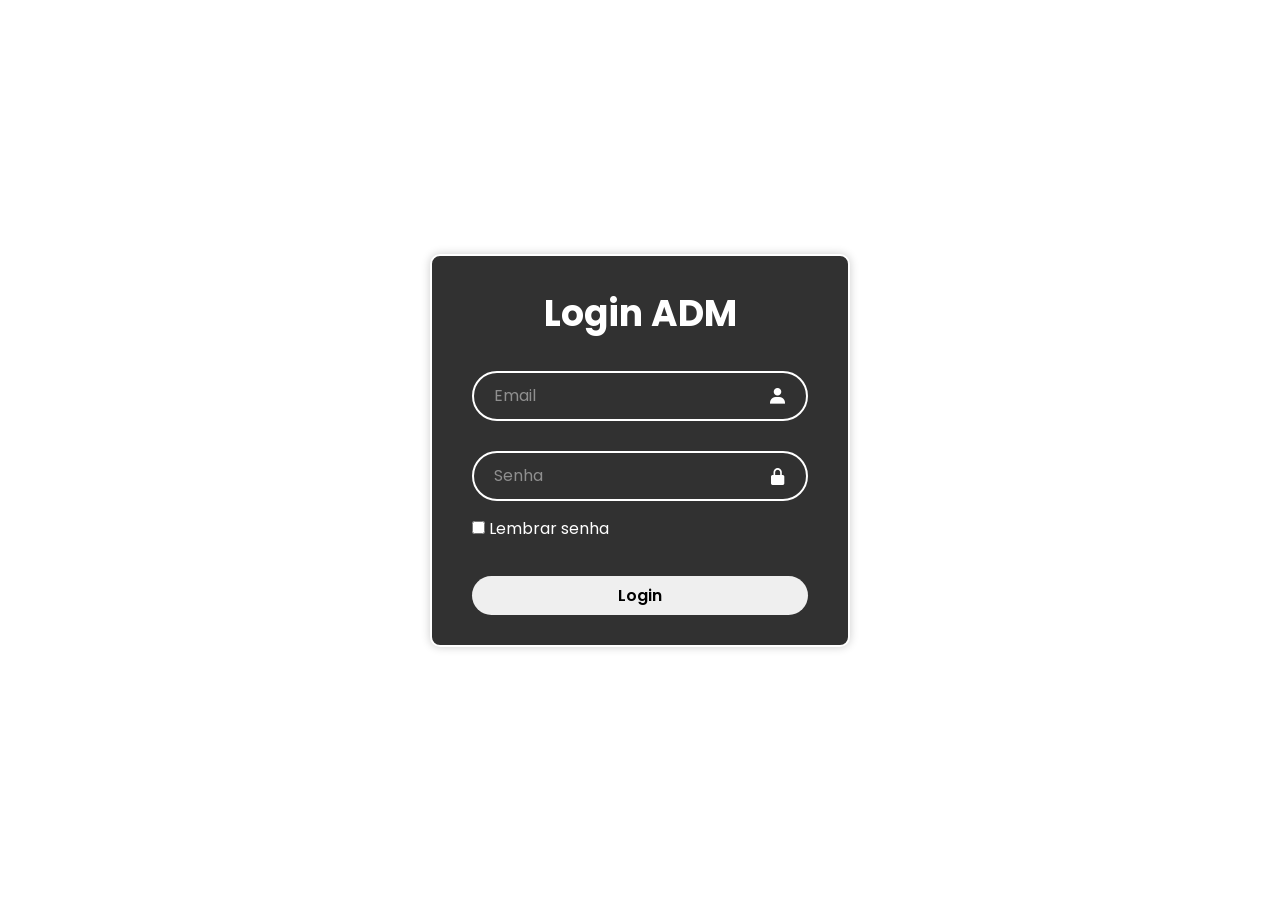
<file: idex.html>
<!DOCTYPE html>
<html lang="pt-br">
<head>
    <meta charset="UTF-8">
    <meta name="viewport" content="width=device-width, initial-scale=1.0">
    <link href='https://unpkg.com/boxicons@2.1.4/css/boxicons.min.css'
rel='stylesheet'> <!--Link da biblioteca dos ícones do login-->
<link rel="preconnect" href="https://fonts.googleapis.com">
<link rel="preconnect" href="https://fonts.gstatic.com" crossorigin>
<link href="https://fonts.googleapis.com/css2?family=Poppins:ital,wght@0,100;0,200;0,300;0,400;0,500;0,600;0,700;0,800;0,900;1,100;1,200;1,300;1,400;1,500;1,600;1,700;1,800;1,900&display=swap" rel="stylesheet">
<link rel="stylesheet" href="css/style.css">

    <title>Login ADM</title>
</head>


<body>
    <main class="container">
        <form>
            <h1>Login ADM</h1>
            <div class="inputBox">
                <input placeholder="Email" type="email">
                <i class="bx bxs-user"></i>
            </div>

            <div class="inputBox">
                <input placeholder="Senha" type="password">
                <i class="bx bxs-lock-alt"></i>
            </div>

            <div class="lembrarSenha">
                <label>
                    <input type="checkbox">
                    Lembrar senha 
                </label>
            </div>

            <button type="submit" class="login">Login</button>
        </form>
    </main>
</body>


</html>
</file>
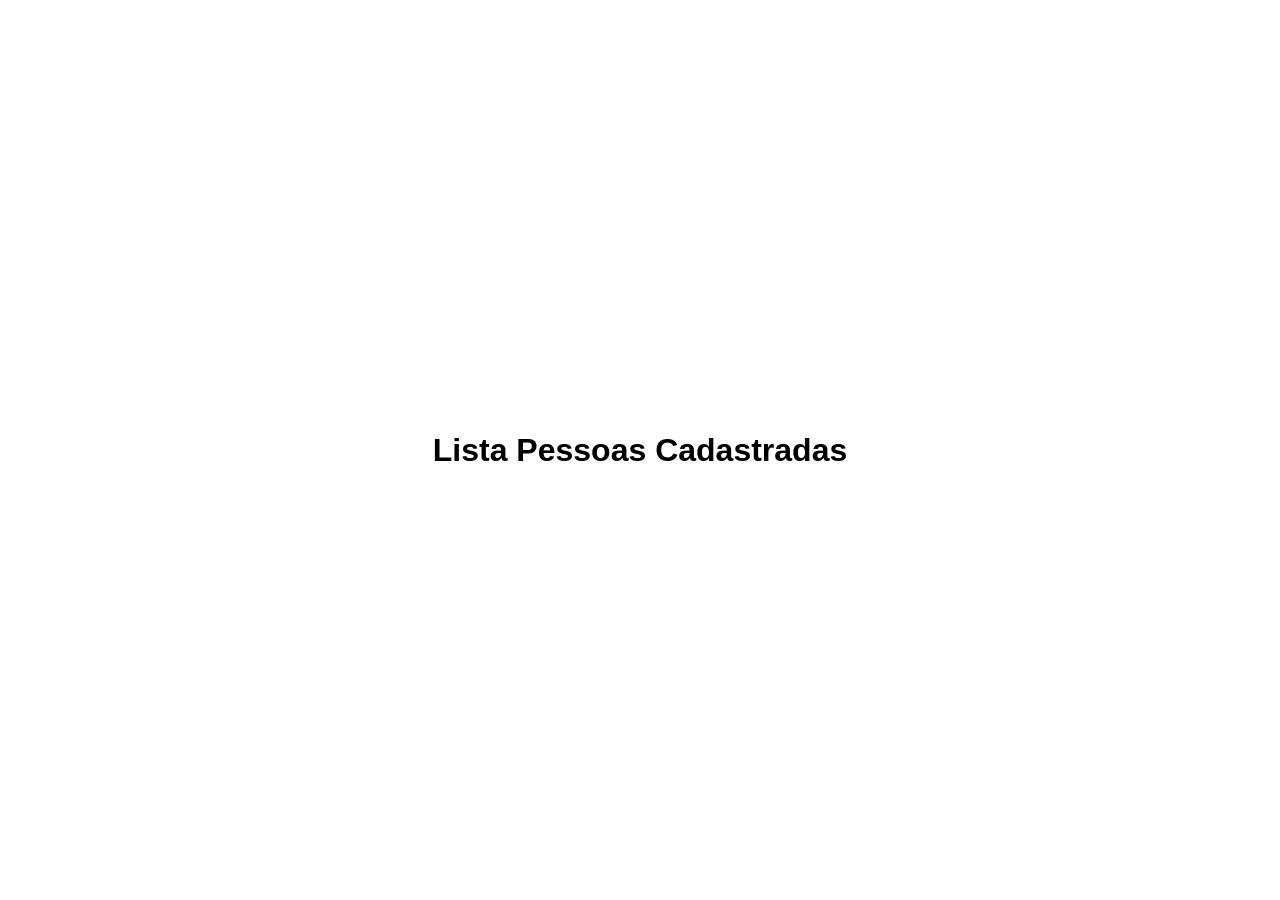
<file: paginas/listaItegrantes.html>
<!DOCTYPE html>
<html lang="pt-br">
<head>
    <meta charset="UTF-8">
    <meta name="viewport" content="width=device-width, initial-scale=1.0">
    <title>Lista Cadastrados</title>
    <link rel="stylesheet" href="/css/style.css">
</head>

<body>
    <h1>Lista Pessoas Cadastradas</h1>
</body>

</html>
</file>
<file: css/style.css>
* {
    margin: 0;
    padding: 0;
    box-sizing: border-box;
    font-family: "Poppins", sans-serif;
}

body { 
    display: flex;
    justify-content: center;
    align-items: center;
    min-height: 100vh;
    background-size: cover;
    background-position: center;
}

.container {
    width: 420px;
    background-color: rgb(49, 49, 49);
    border: 2px solid rgba(255, 255, 255, 2);
    border-radius: 10px;
    padding: 30px 40px;
    box-shadow: 0 0 10px rgba(0, 0, 0, .2);
    color: white;
    backdrop-filter: blur(50px);
}

.container h1{
    font-size: 36px;
    text-align: center;
}

.inputBox {
    position: relative;
    width: 100%;
    height: 50px;
    margin: 30px 0;
}

.inputBox input {
    width: 100%;
    height: 100%;
    background-color: transparent;
    border: none;
    outline: none;
    font-size: 16px;
    padding: 20px 45px 20px 20px;
    border-radius: 40px;
    border: 2px solid rgba(255, 255, 255, 2);
    color: white
}

.inputBox input::placeholder {
    color: rgb(143, 143, 143);
}

.inputBox i {
    position: absolute;
    right: 20px;
    font-size: 20px;
    top: 50%;
    transform: translateY(-50%);
}

.lembrarSenha {
    display: flex;
    justify-content: space-between;
    margin: -15px 0 15px;
}

.lembrarSenha label input{
    accent-color: white;
    margin: right 5px;;
}

.login {
    width: 100%;
    height: 50%;
    border: none;
    border-radius: 40px;
    cursor: pointer;
    font-size: 16px;
    color: black;
    font-weight: 600;
    padding: 7px;
    margin-top: 20px;
}

.login:hover {
    background-color: rgb(104, 104, 104);
    border: 2px solid rgba(255, 255, 255, 2);
    color: white;
    transition: 0.2s;
}
</file>
